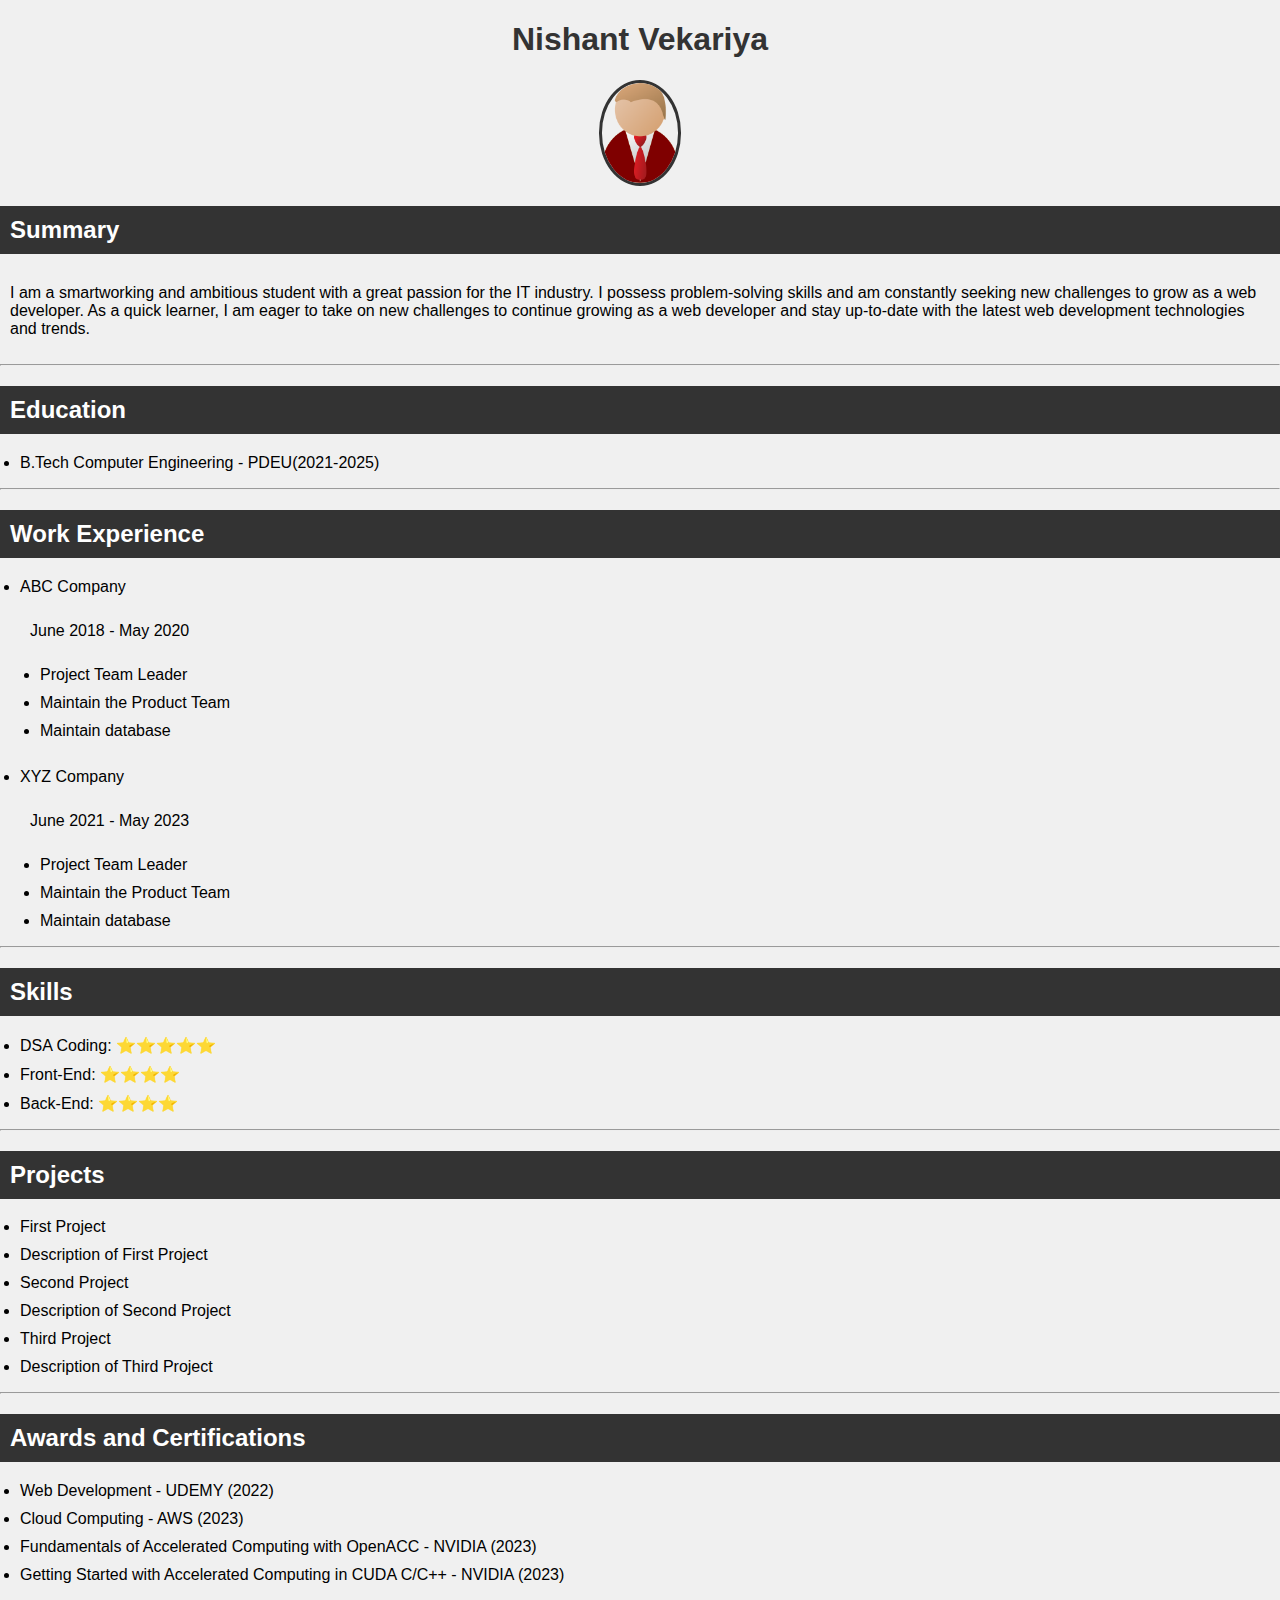
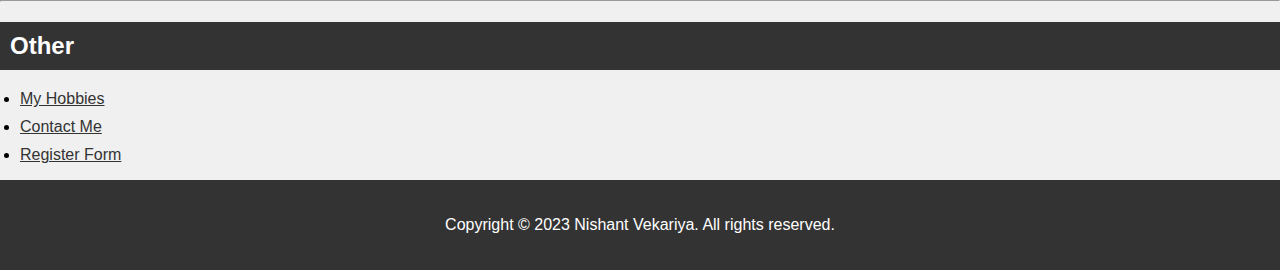
<file: index.html>
<!DOCTYPE html>
<html lang="en">
<head>
    <meta charset="UTF-8">
    <meta name="viewport" content="width=device-width, initial-scale=1.0">
    <link rel="stylesheet" href="style.css">
    <title>My Resume</title>
</head>
<body>
    <h1>Nishant Vekariya</h1>
    <img src="./assets/User.png" alt="My Image" height="100">

    <h2>Summary</h2>
    <p>I am a smartworking and ambitious student with a great passion for the IT
        industry. I possess problem-solving skills and am constantly seeking new
        challenges to grow as a web developer. As a quick learner, I am eager to
        take on new challenges to continue growing as a web developer and stay
        up-to-date with the latest web development technologies and trends.
        </p>
    <hr>

    <h2>Education</h2>
    <ul>
        <li>B.Tech Computer Engineering - PDEU(2021-2025)</li>
    </ul>
    <hr>

    <h2>Work Experience</h2>
    <ul>
        <li>ABC Company
            <p>June 2018 - May 2020</p>
            <ul>
                <li>Project Team Leader</li>
                <li>Maintain the Product Team</li>
                <li>Maintain database</li>
            </ul>
        </li><br>
        <li>XYZ Company
            <p>June 2021 - May 2023</p>
            <ul>
                <li>Project Team Leader</li>
                <li>Maintain the Product Team</li>
                <li>Maintain database</li>
            </ul>
        </li>
    </ul>
    <hr>
    <h2>Skills</h2>
    <ul>
        <li>DSA Coding: ⭐️⭐️⭐️⭐️⭐️</li>
        <li>Front-End: ⭐️⭐️⭐️⭐️</li>
        <li>Back-End: ⭐️⭐️⭐️⭐️</li>
    </ul>
    <hr>
    <h2>Projects</h2>
    <ul>
        <li>First Project
            <li>Description of First Project</li>
        </li>
        <li>Second Project
            <li>Description of Second Project</li>
        </li>
        <li>Third Project
            <li>Description of Third Project</li>
        </li>
    </ul>
    <hr>
    <h2>Awards and Certifications</h2>
    <ul>
        <li>Web Development - UDEMY (2022)</li>
        <li>Cloud Computing - AWS (2023)</li>
        <li>Fundamentals of Accelerated Computing with OpenACC - NVIDIA (2023)</li>
        <li>Getting Started with Accelerated Computing in CUDA C/C++ - NVIDIA (2023)</li>
    </ul>
    <hr>
    <article>
        <h2>Other</h2>
        <ul>
            <li><a href="./public/hobbies.html">My Hobbies</a></li>
            <li><a href="./public/contact.html">Contact Me</a></li>
            <li><a href="./public/form.html">Register Form</a></li>
        </ul>
        <footer>
            <p>Copyright &#169; 2023 Nishant Vekariya. All rights reserved.</p>
        </footer>
    </article>
    
</body>
</html>
</file>
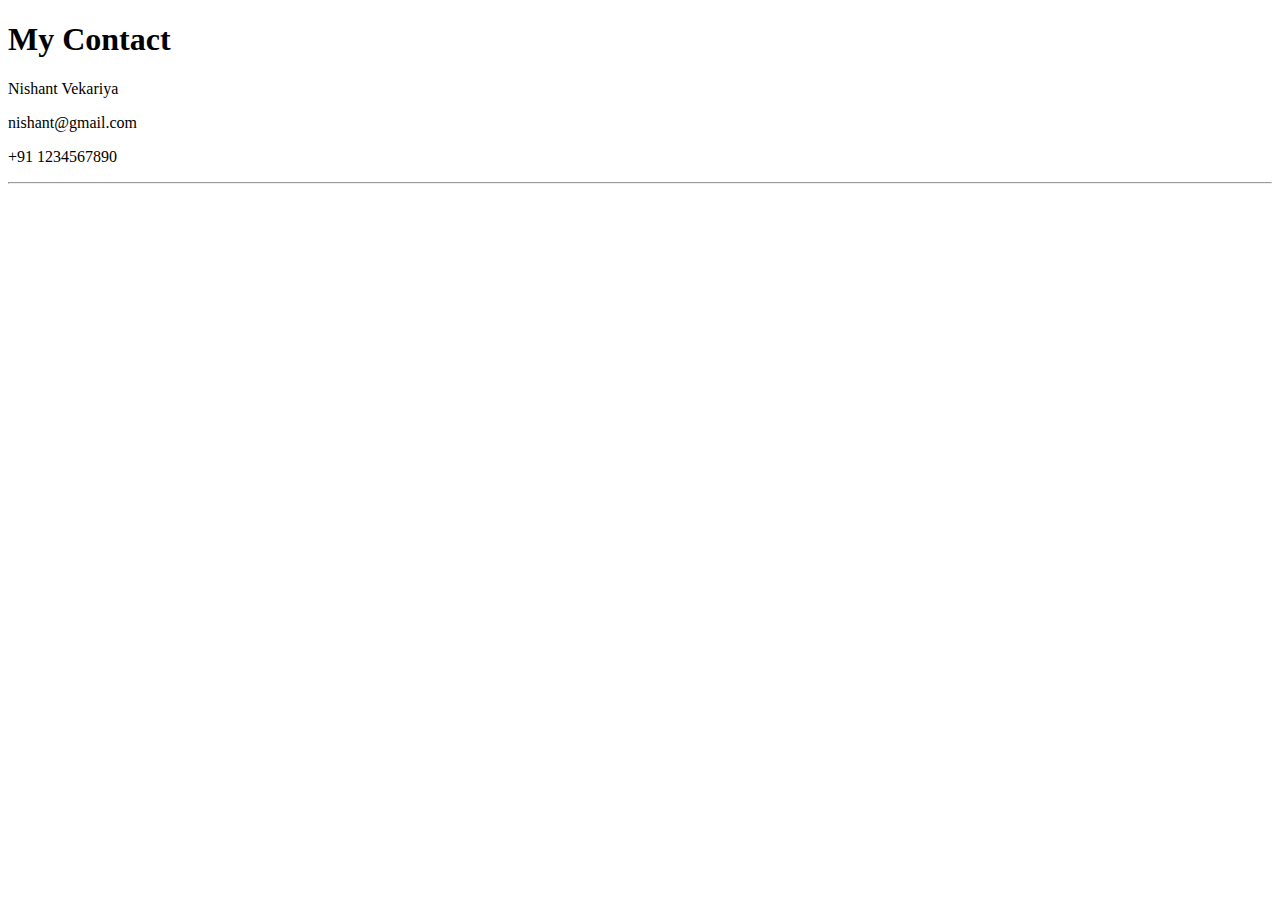
<file: public/contact.html>
<!DOCTYPE html>
<html lang="en">
<head>
    <meta charset="UTF-8">
    <meta name="viewport" content="width=device-width, initial-scale=1.0">
    <title>Contact</title>
</head>
<body>
    <h1>My Contact</h1>
    <p>Nishant Vekariya</p>
    <p>nishant@gmail.com</p>
    <p>+91 1234567890</p>
    <hr>
</body>
</html>
</file>
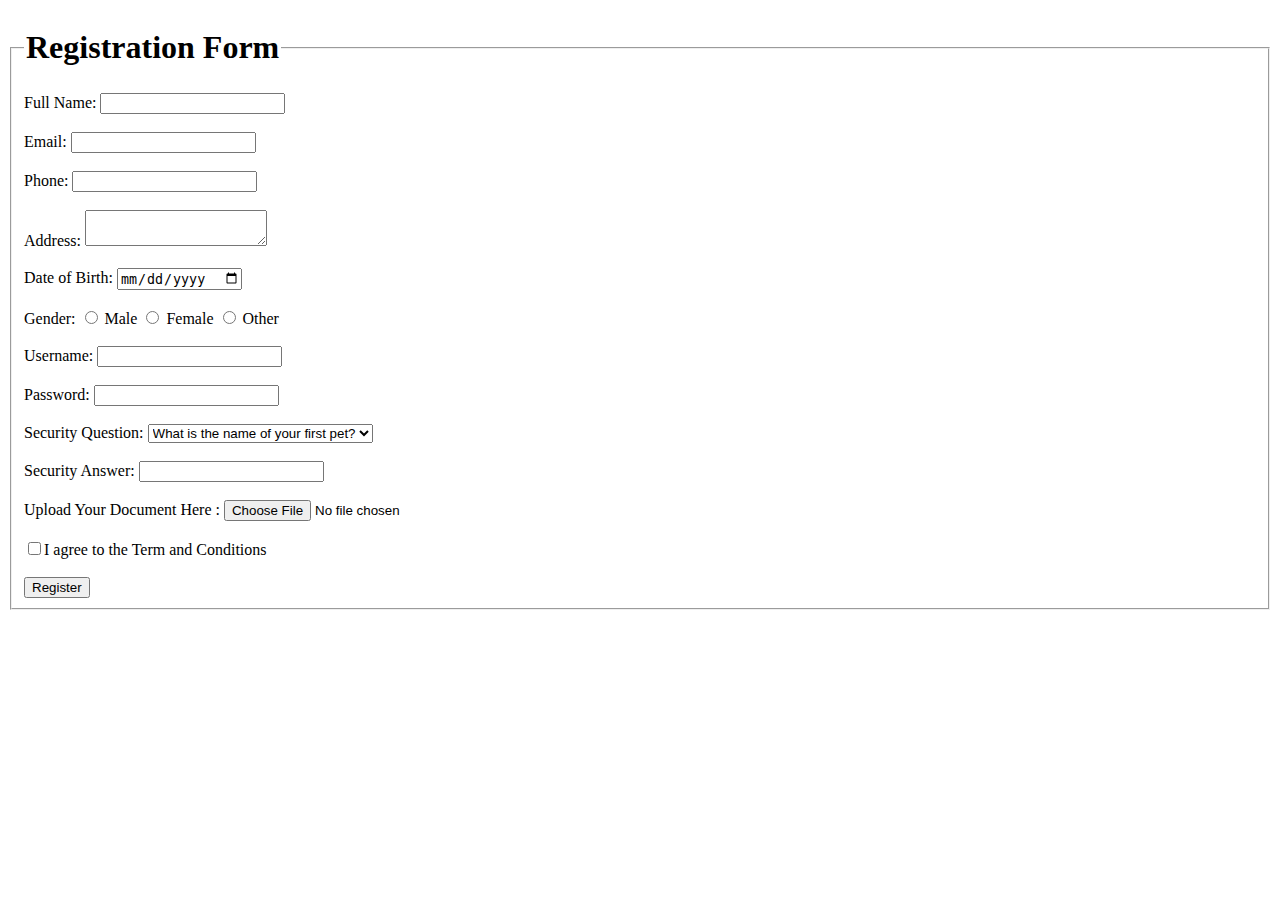
<file: public/form.html>
<!DOCTYPE html>
<html>

<head>
  <title>Bank Registration Form</title>
</head>

<body>

  <form action="" method="POST">
    <fieldset>
      <legend>
        <h1>Registration Form</h1>
      </legend>
      <label for="full_name">Full Name:</label>
      <input type="text" id="full_name" name="full_name" required><br><br>

      <label for="email">Email:</label>
      <input type="email" id="email" name="email" required><br><br>

      <label for="phone">Phone:</label>
      <input type="tel" id="phone" name="phone" required><br><br>

      <label for="address">Address:</label>
      <textarea id="address" name="address" required></textarea><br><br>

      <label for="dob">Date of Birth:</label>
      <input type="date" id="dob" name="dob" required><br><br>

      <label for="gender">Gender:</label>
      <input type="radio" id="male" name="gender" value="male" required>
      <label for="male">Male</label>
      <input type="radio" id="female" name="gender" value="female" required>
      <label for="female">Female</label>
      <input type="radio" id="other" name="gender" value="other" required>
      <label for="other">Other</label><br><br>

      <label for="username">Username:</label>
      <input type="text" id="username" name="username" required><br><br>

      <label for="password">Password:</label>
      <input type="password" id="password" name="password" required><br><br>

      <label for="security_question">Security Question:</label>
      <select id="security_question" name="security_question" required>
        <option value="pet">What is the name of your first pet?</option>
        <option value="place">Where were you born?</option>
        <option value="teacher">Who was your favorite teacher?</option>
      </select><br><br>

      <label for="security_answer">Security Answer:</label>
      <input type="text" id="security_answer" name="security_answer" required><br><br>


      <label for="upload-file">Upload Your Document Here : </label>
      <input type="file"><br><br>

      <input type="checkbox"><label for="term">I agree to the Term and Conditions</label> <br><br>

      <button type="submit">Register</button>
    </fieldset>
  </form>
</body>

</html>
</file>
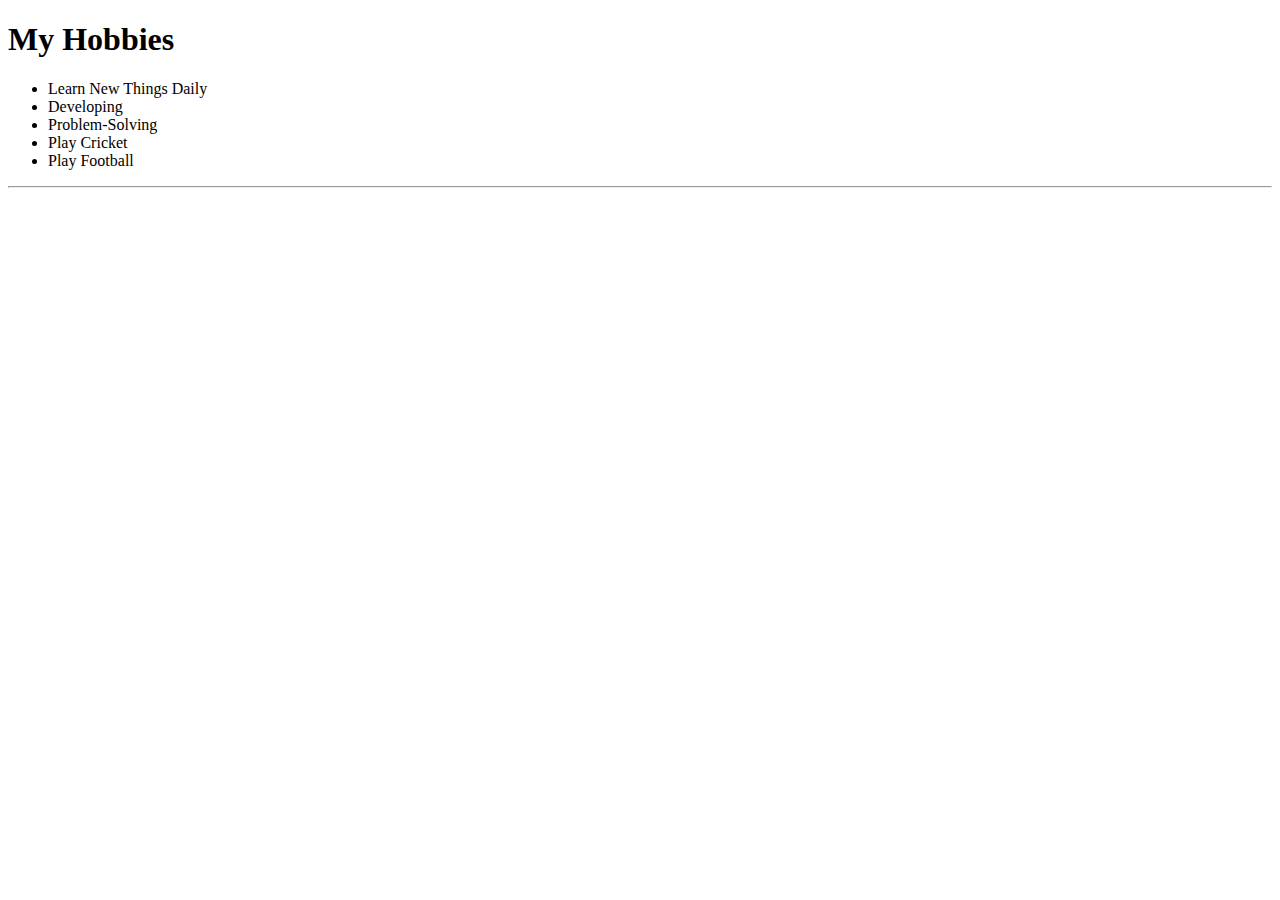
<file: public/hobbies.html>
<!DOCTYPE html>
<html lang="en">
<head>
    <meta charset="UTF-8">
    <meta name="viewport" content="width=device-width, initial-scale=1.0">
    <title>My Hobbies</title>
</head>
<body>
    <h1>My Hobbies</h1>
    <ul>
        <li>Learn New Things Daily</li>
        <li>Developing</li>
        <li>Problem-Solving</li>
        <li>Play Cricket</li>
        <li>Play Football</li>
    </ul>
    <hr>
</body>
</html>
</file>
<file: style.css>
body {
    font-family: Arial, sans-serif;
    background-color: #f0f0f0;
    margin: 0;
    padding: 0;
}

h1 {
    text-align: center;
    color: #333;
}

img {
    display: block;
    margin: 0 auto;
    border: 3px solid #333;
    border-radius: 50%;
}

h2 {
    background-color: #333;
    color: #fff;
    padding: 10px;
    margin-top: 20px;
}

p {
    padding: 10px;
}

ul {
    list-style-type: disc;
    padding-left: 20px;
}

li {
    margin-bottom: 10px;
}

a {
    color: #333;
}

footer {
    background-color: #333;
    color: #fff;
    text-align: center;
    padding: 10px;
}
</file>
